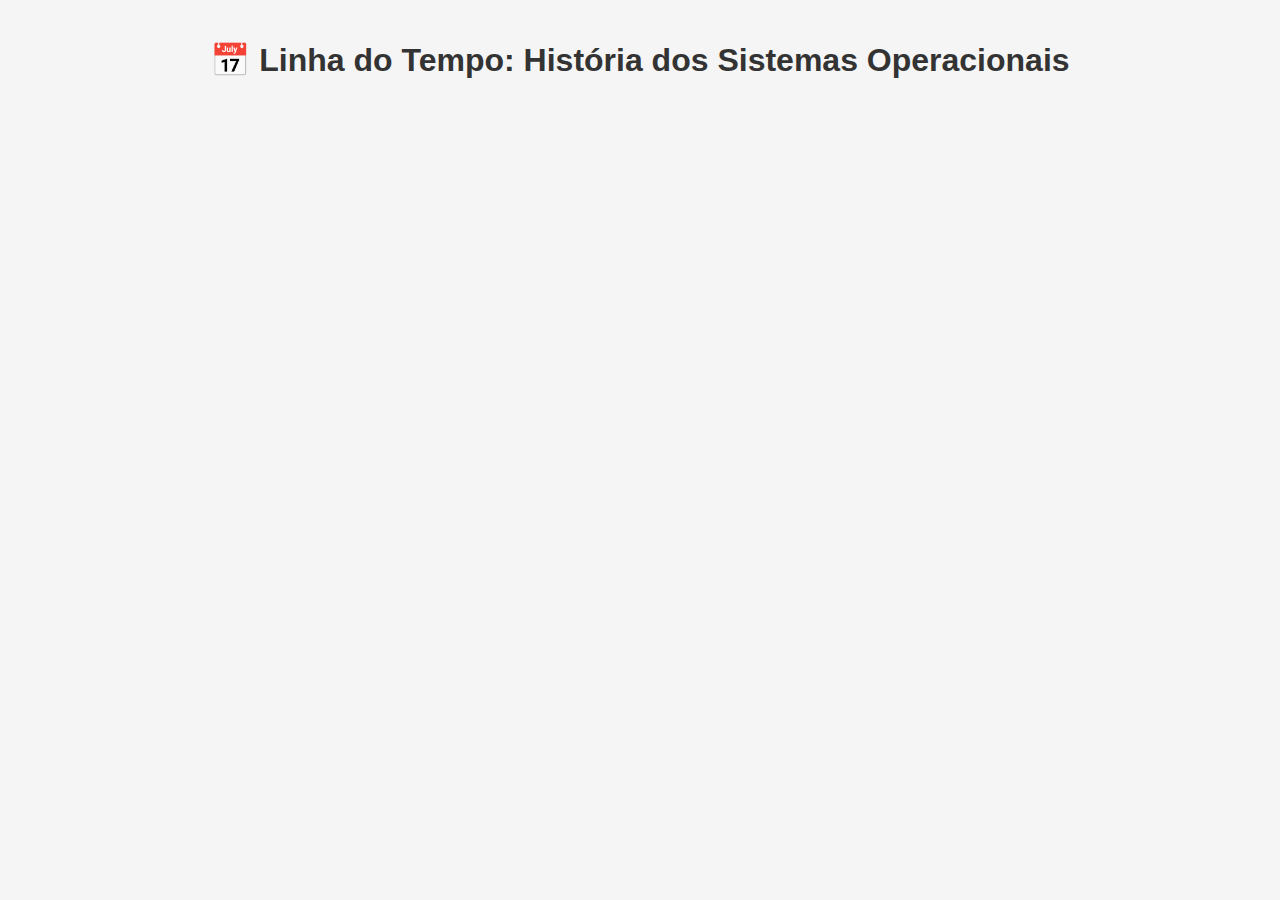
<file: timeline.html>
<!DOCTYPE html>
<html lang="pt-BR">
<head>
  <meta charset="UTF-8">
  <meta name="viewport" content="width=device-width, initial-scale=1.0">
  <title>História dos Sistemas Operacionais (com Linux)</title>
  <link rel="stylesheet" href="https://cdn.knightlab.com/libs/timeline3/latest/css/timeline.css">
  <script src="https://cdn.knightlab.com/libs/timeline3/latest/js/timeline.js"></script>
  <style>
    body {
      font-family: Arial, sans-serif;
      margin: 0;
      padding: 20px;
      background-color: #f5f5f5;
    }
    h1 {
      color: #333;
      text-align: center;
    }
    #timeline-embed {
      margin: 20px auto;
      max-width: 900px;
      box-shadow: 0 0 10px rgba(0,0,0,0.1);
      background: white;
      border-radius: 8px;
    }
  </style>
</head>
<body>
  <h1>📅 Linha do Tempo: História dos Sistemas Operacionais</h1>
  <div id="timeline-embed"></div>

  <script>
    // Dados da linha do tempo (formato TimelineJS)
    const timelineData = {
      "title": {
        "text": {
          "headline": "Evolução dos Sistemas Operacionais",
          "text": "Desde o Unix (1969) até os dias atuais, com destaque para o Linux."
        }
      },
      "events": [
        {
          "start_date": { "year": "1969" },
          "text": {
            "headline": "Unix (Bell Labs)",
            "text": "Criado por Ken Thompson e Dennis Ritchie. Base para Linux e macOS."
          },
          "media": {
            "url": "https://upload.wikimedia.org/wikipedia/commons/7/77/Unix_history-simple.svg",
            "caption": "Evolução do Unix"
          }
        },
        {
          "start_date": { "year": "1985" },
          "text": {
            "headline": "Windows 1.0 (Microsoft)",
            "text": "Primeira versão do Windows, ainda dependente do MS-DOS."
          },
          "media": {
            "url": "https://upload.wikimedia.org/wikipedia/en/2/20/Windows1.0.png",
            "caption": "Windows 1.0"
          }
        },
        {
          "start_date": { "year": "1991" },
          "text": {
            "headline": "Linux (Linus Torvalds)",
            "text": "Kernel open-source lançado por Linus Torvalds. Hoje é a base do Android, servidores e supercomputadores."
          },
          "media": {
            "url": "https://upload.wikimedia.org/wikipedia/commons/3/35/Tux.svg",
            "caption": "Tux, o pinguim do Linux"
          }
        },
        {
          "start_date": { "year": "2008" },
          "text": {
            "headline": "Android (Google)",
            "text": "Sistema móvel baseado no kernel Linux. Dominou o mercado de smartphones."
          },
          "media": {
            "url": "https://upload.wikimedia.org/wikipedia/commons/3/37/Android_logo_2019.svg",
            "caption": "Logo do Android"
          }
        },
        {
          "start_date": { "year": "2021" },
          "text": {
            "headline": "Windows 11 (Microsoft)",
            "text": "Última versão do Windows, com integração ao Android."
          },
          "media": {
            "url": "https://upload.wikimedia.org/wikipedia/commons/0/05/Windows_11_Logo.svg",
            "caption": "Windows 11"
          }
        }
      ]
    };

    // Inicializa a linha do tempo
    document.addEventListener('DOMContentLoaded', function() {
      new TL.Timeline('timeline-embed', timelineData);
    });
  </script>
</body>
</html>
</file>
